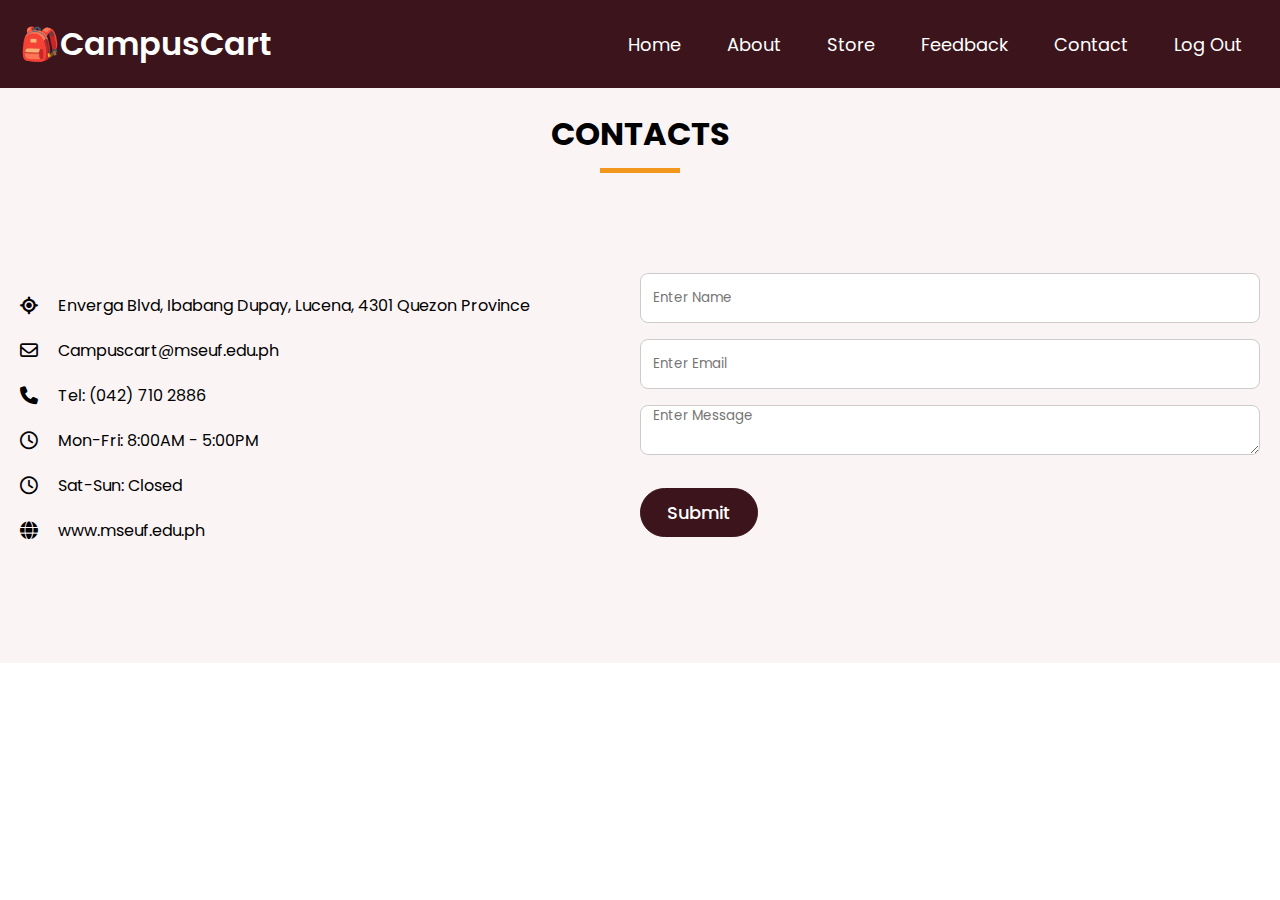
<file: contact.html>
<!DOCTYPE html>
<html lang="en">
<head>
    <meta charset="UTF-8">
    <meta name="viewport" content="width=device-width, initial-scale=1.0">
    <title>Campus_Cart_MSEUF_contact</title>
    <link rel="stylesheet" href="https://cdnjs.cloudflare.com/ajax/libs/font-awesome/6.6.0/css/all.min.css">
    <link rel="stylesheet" href="styles.css">

</head>
<body>
    <header>
        <nav class="navbar section-content">
            <a href="#" class="nav-logo">
                <h2 class="logo-text">🎒CampusCart</h2>
            </a>

            <ul class="nav-menu">
                <button id="menu-close-button" class="fas fa-times"></button>

                <li class="nav-item">
                    <a href="index.html" class="nav-link">Home</a>
                </li>
                <li class="nav-item">
                    <a href="about.html" class="nav-link">About</a>
                </li>
                <li class="nav-item">
                    <a href="#" class="nav-link">Store</a>
                </li>
                <li class="nav-item">
                    <a href="suggestion.html" class="nav-link">Feedback</a>
                </li>
                <li class="nav-item">
                    <a href="contact.html" class="nav-link">Contact</a>
                </li>
                <li class="nav-item">
                    <a href="login.html" class="nav-link">Log Out</a>
                </li>
            </ul>
            <button id="menu-open-button" class="fas fa-bars"></button>
        </nav>
    </header>
    <main>
        <section class="contact-section">
            <h2 class="section-title">Contacts</h2>
            <div class="section-content">
                <ul class="contact-info-list">

                    <li class="contact-info">
                        <i class="fa-solid fa-location-crosshairs"></i>
                        <p>Enverga Blvd, Ibabang Dupay, Lucena, 4301 Quezon Province</p>
                    </li>

                    <li class="contact-info">
                        <i class="fa-regular fa-envelope"></i>
                        <p>Campuscart@mseuf.edu.ph</p>
                    </li>

                    <li class="contact-info">
                        <i class="fa-solid fa-phone"></i>
                        <p>Tel: (042) 710 2886</p>
                    </li>

                    <li class="contact-info">
                        <i class="fa-regular fa-clock"></i>
                        <p>Mon-Fri: 8:00AM - 5:00PM</p>
                    </li>

                    <li class="contact-info">
                        <i class="fa-regular fa-clock"></i>
                        <p>Sat-Sun: Closed</p>
                    </li>

                    <li class="contact-info">
                        <i class="fa-solid fa-globe"></i>
                        <p>www.mseuf.edu.ph</p>
                    </li>

                </ul>

                <form action="#" class="contact-form">
                    <input type="text" placeholder="Enter Name" class="form-input" required>
                    <input type="email" placeholder="Enter Email" class="form-input" required>
                    <textarea placeholder="Enter Message" class="form-input" required></textarea>
                    <button class="submit-button">Submit</button>
                </form>
            </div>
        </section>
    </main>

    <script src="script.js"></script>
</body>
</html>
</file>
<file: styles.css>
@import url('https://fonts.googleapis.com/css2?family=Miniver&family=Poppins:ital,wght@0,400;0,500;0,600;0,700;1,400&display=swap');

/* Sa lahat */
*{
    margin: 0;
    padding: 0;
    box-sizing: border-box;
    font-family: "Poppins", sans-serif;
}

/* Library para madali*/
:root{
--white-color: #fff;
--dark-color: #252525;
--primary-color: #3b141c;
--secondary-color: #f3961c;
--light-pink-color: #faf4f5;
--medium-gray-color: #ccc;

--font-size-s: 0.9rem;
--font-size-n: 1rem;
--font-size-m: 1.12rem;
--font-size-l: 1.5rem;
--font-size-xl: 2rem;
--font-size-xxl: 2.3rem;

--font-weight-normal: 400;
--font-weight-medium: 500;
--font-weight-semibold: 600;
--font-weight-bold: 700;

--border-radius-s: 8px;
--border-radius-m: 30px;
--border-radius-circle: 50%;

--site-max-width: 1300px;
}

/* Whole Site */
ul {
    list-style: none;
}

a{
    text-decoration: none;
}

button{
    cursor: pointer;
    border: none;
    background: none;
}

img{
    width: 100%;
}

/*sections*/
.section-content {
    margin: 0 auto;
    padding: 0 20px;
    max-width: var(--site-max-width);
}

.section-title{
    text-align: center;
    padding: 60px 0 100px;
    text-transform: uppercase;
    font-size: var(--font-size-xl);
}

.section-title::after{
    content: "";
    width: 80px;
    height: 5px;
    display: block;
    margin: 10px auto 0;
    border: var(--border-radius-s);
    background: var(--secondary-color);
}

/* Header Navigation */
header{
    position: fixed;
    background: var(--primary-color);
    width: 100%;
    z-index: 5;
}

header .navbar{
    display: flex;
    padding: 20px;
    align-items: center;
    justify-content: space-between;
}

.navbar .nav-logo .logo-text{
    color: var(--white-color);
    font-size: var(--font-size-xl);
    font-weight: var(--font-weight-semibold);
}

.navbar .nav-menu{
    display: flex;
    gap: 10px;
}
.navbar .nav-menu .nav-link{
    padding: 10px 18px;
    color: var(--white-color);
    font-size: var(--font-size-m);
    border-radius: var(--border-radius-m);
    transition: 0.3s ease;
}

.navbar .nav-menu .nav-link:hover{
    color: var(--primary-color);
    background: var(--secondary-color);
}

.navbar :where(#menu-close-button, #menu-open-button){
    display: none;
}


/*home section */
.hero-section {
    min-height: 100vh;
    background: var(--primary-color);
}

.hero-section .section-content{
    display: flex;
    align-items: center;
    min-height: 100vh;
    color: var(--white-color);
    justify-content: space-between;
    
}

.hero-section .hero-details .title{
    font-size: var(--font-size-xxl);
    color: var(--secondary-color);
    font-family: "Miniver", sans-serif;
}

.hero-section .hero-details .subtitle{
    margin-top: 8px;
    max-width: 70%;
    font-size: var(--font-size-xl);
    font-weight: var(--font-weight-semibold);
}

.hero-section .hero-details .description{
    max-width: 70%;
    margin: 24px 0 40px;
    font-size: var(--font-size-m);
}

.hero-section .hero-details .buttons{
    display: flex;
    gap: 23px;
}
.hero-section .hero-details .button{
    padding: 10px 26px;
    border: 2px solid transparent;
    color: var(--primary-color);
    border-radius: var(--border-radius-m);
    background: var(--secondary-color);
    font-weight: var(--font-weight-medium);
    transition: 0.3s ease;
}

.hero-section .hero-details .button:hover,
.hero-section .hero-details .contact-us{
    color: var(--white-color);
    border-color: var(--white-color);
    background: transparent;
}

.hero-section .hero-details .contact-us:hover{
    color: var(--primary-color);
    border-color: var(--secondary-color);
    background: var(--secondary-color);
}

.hero-section .hero-image-wrapper{
    max-width: 500px;
    margin-right: 30px;
}

/*about section ko*/
.about-section{
    padding: 120px 0;
    background: var(--light-pink-color);
}

.about-section .section-content{
    display: flex;
    gap: 50px;
    align-items: center;
    justify-content: space-between;
}

.about-section .about-image-wrapper .about-image{
    width: 400px;
    height: 400px;
    object-fit: cover;
    border-radius: var(--border-radius-circle);
}

.about-section .about-details{
    max-width: 50%;
}
.about-section .about-details .section-title{
    padding: 0;
}

.about-section .about-details .text{
    line-height: 30px;
    margin: 50px 0 30px;
    text-align: center;
    font-size: var(--font-size-m);
}

.about-section .social-link-list{
    display: flex;
    gap: 25px;
    justify-content: center;
}

.about-section .social-link-list .social-link{
    color: var(--primary-color);
    font-size: var(--font-size-l);
    transition: 0.2s ease;
}

.about-section .social-link-list .social-link:hover{
    color: var(--secondary-color);
}


/*store bili na kayo section*/
.menu-section{
    color: var(--dark-color);
    background-color: var(--white-color);
    padding: 50px 0 100px;
}

.menu-section .menu-list{
    display: flex;
    flex-wrap: wrap;
    gap: 110px;
    align-items: center;
    justify-content: space-between;
}

.menu-section .menu-list .menu-item{
    display: flex;
    align-items: center;
    text-align: center;
    flex-direction: column;
    justify-content: space-between;
    width: calc(100% / 3 - 110px);
}

.menu-section .menu-list .menu-item .name{
    margin: 12px 0;
    font-size: var(--font-size-l);
    font-weight: var(--font-weight-semibold);
}

.menu-section .menu-list .menu-item .text{
    font-size: var(--font-size-m);
}

.menu-section .menu-list .menu-item .menu-image{
    max-width: 83%;
    aspect-ratio: 1;
    margin-bottom: 15px;
    object-fit: contain;
}

/*Suggestion*/
.testimonials-section{
    padding: 50px 0 100px;
    background: var(--light-pink-color);
}

.testimonials-section .slider-wrapper{
    overflow: hidden;
    margin: 0 60px 50px;
}

.testimonials-section .testimonial{
    user-select: none;
    display: flex;
    padding: 35px;
    text-align: center;
    flex-direction: column;
    align-items: center;
}

.testimonials-section .testimonial .user-image{
    width: 180px;
    height: 180px;
    object-fit: cover;
    margin-bottom: 50px;
    border-radius: var(--border-radius-circle);
}

.testimonials-section .testimonial .name{
    margin-bottom: 16px;
    font-size: var(--font-size-m);
}

.testimonials-section .testimonial .feedback{
    line-height: 25px;
}

.testimonials-section .swiper-pagination-bullet{
    width: 15px;
    height: 15px;
    opacity: 1;
    background: var(--secondary-color);
}

.testimonials-section .swiper-slide-button{
    margin-top: -50px;
    color: var(--secondary-color);
    transition: 0.3s ease;
}

.testimonials-section .swiper-slide-button:hover{
    color: var(--primary-color);
}

/*Contacts info*/
.contact-section{
    padding: 50px 0 100px;
    background: var(--light-pink-color);
}

.contact-section .section-content{
    display: flex;
    gap: 48px;
    align-items: flex-start;
    justify-content: space-between;
}

.contact-section .contact-info-list .contact-info{
    display: flex;
    gap: 20px;
    margin: 20px 0;
    align-items: center;
}

.contact-section .contact-info-list .contact-info i{
    font-size: var(--font-size-m);
}

.contact-section .contact-form .form-input{
    width: 100%;
    height: 50px;
    padding: 0 12px;
    outline: none;
    margin-bottom: 16px;
    background: var(--white-color);
    border-radius: var(--border-radius-s);
    border: 1px solid var(--medium-gray-color);
}

.contact-section .contact-form{
    max-width: 50%;
}

.contact-section .contact-form .form-input:focus{
    border-color: var(--secondary-color);
}

.contact-section .contact-form textarea{
    height: 100px;
    padding: 12px;
    resize: vertical;
}

.contact-section .contact-form .submit-button{
    padding: 10px 26px;
    margin-top: 10px;
    color: var(--white-color);
    font-size: var(--font-size-m);
    font-weight: var(--font-weight-medium);
    background: var(--primary-color);
    border-radius: var(--border-radius-m);
    border: 1px solid var(--primary-color);
    transition: 0.3s ease;
}

.contact-section .contact-form .submit-button:hover{
    color: var(--primary-color);
    background: transparent;
}

/*Footer*/
.footer-section{
    padding: 20px 0;
    background: var(--dark-color);
}

.footer-section .section-content{
    display: flex;
    align-items: center;
    justify-content: space-between;
}

.footer-section :where(.copyright-text, .social-link, .policy-link){
    color: var(--white-color);
    transition: 0.2s ease;
}

.footer-section .social-link-list{
    display: flex;
    gap: 25px;
}

.footer-section .social-link-list .social-link{
    font-size: var(--font-size-l);
}

.footer-section .social-link-list .social-link:hover,
.footer-section .policy-text .policy-link:hover{
    color: var(--secondary-color);
}

.footer-section .policy-text .separator{
    margin: 0 5px;
    color: var(--white-color);
}


/*Para sa gilid*/
@media screen and (max-width: 1024px){
    .menu-section .menu-list{
        gap: 60px;
    }
    .menu-section .menu-list .menu-item{
        width: calc(100% / 3 - 60px);
    }
}


@media screen and (max-width: 900px){

    :root{
        --font-size-m: 1rem;
        --font-size-l: 1.3rem;
        --font-size-xl: 1.5rem;
        --font-size-xxl: 1.8rem;
    }

    body.show-mobile-menu header::before{
        content: "";
        position: fixed;
        left: 0;
        top: 0;
        width: 100%;
        height: 100%;
        backdrop-filter: blur(5px);
        background: rgba(0, 0, 0, 0.2);
    }

    .navbar :where(#menu-close-button, #menu-open-button) {
        display: block;
        font-size: var(--font-size-l);
    }

    .navbar #menu-close-button {
        position: absolute;
        right: 30px;
        top: 30px;
    }

    .navbar #menu-open-button {
        color: var(--white-color);
    }

    .navbar .nav-menu {
        display: block;
        position: fixed;
        left: -300px;
        top: 0;
        width: 300px;
        height: 100%;
        display: flex;
        flex-direction: column;
        align-items: center;
        padding-top: 100px;
        background: var(--white-color);
        transition: left 0.2s ease;
    }

    body.show-mobile-menu .navbar .nav-menu {
        left: 0;
    }

    .navbar .nav-menu .nav-link {
        color: var(--dark-color);
        display: block;
        margin-top: 17px;
        font-size: var(--font-size-l);
    }

    .hero-section .section-content{
        gap: 50px;
        text-align: center;
        padding: 30px 20px 20px;
        flex-direction: column-reverse;
        justify-content: center;
    }

    .hero-section .hero-details :is(.subtitle,.description),
    .about-section .about-details, .contact-section .contact-form{
        max-width: 100%;
    }

    .hero-section .hero-details .buttons {
        justify-content: center;
    }

    .hero-section .hero-image-wrapper{
        max-width: 270px;
        margin-right: 0;
    }

    .about-section .section-content{
        gap: 70px;
        flex-direction: column-reverse;
    }

    .about-section .about-image-wrapper .about-image{
        width: 100%;
        height: 100%;
        max-width: 250px;
        aspect-ratio: 1;
    }

    .menu-section .menu-list{
        gap: 30px;
    }
    .menu-section .menu-list .menu-item{
        width: calc(100% / 2 - 30px);
    }

    .menu-section .menu-list .menu-item .menu-image{
        max-width: 200px;
    }

    .contact-section .section-content{
        align-items: center;
        flex-direction: column-reverse;
    }
}

@media screen and (max-width: 640px){
    .menu-section .menu-list .menu-item{
        width: 100%;
    }

    .menu-section .menu-list{
        gap: 60px;
    }

    .testimonials-section .swiper-slide-button{
        display: none;
    }

    .testimonials-section .slider-wrapper{
        margin-top: 0 0 30px;
    }

    .footer-section .section-content{
        flex-direction: column;
        gap: 20px;
    }
}
</file>
